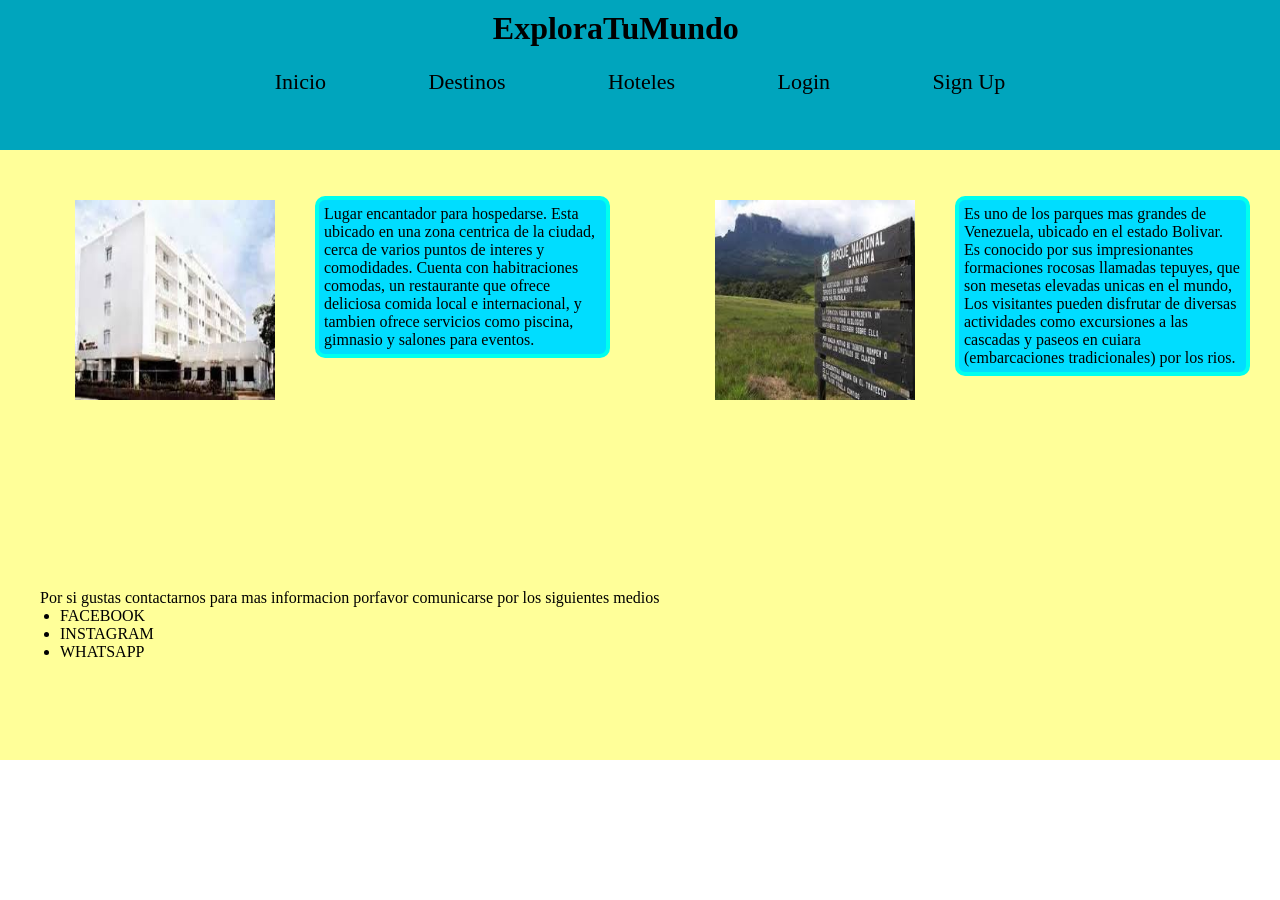
<file: index.html>
<!DOCTYPE html>
<html>
<head>
	<title>ExploraTuMundo</title>
    <link rel="stylesheet" type="text/css" href="styles.css">
</head>
<body>
    <header class="encabezado_index">

            <div class="nombre_pagina">
                <h1>ExploraTuMundo</h1>
            </div>
            <nav class="menu_lista">
                <ul class="lista_menu"> 
                    <li><a href="index.html">Inicio</a></li>
    	            <li><a href="destinos.html">Destinos</a></li>
    	            <li><a href="hoteles.html">Hoteles</a></li>
    	            <li><a href="login.html">Login</a></li>
    	            <li><a href="SignUp.html">Sign Up</a></li> 
                </ul>
    	</nav>
    </header>
    <section id="primera_section">
    	<div class="contenido">
                <div class="contenido_imagen">
    		        <img class="imagen_section1" src="assets/hotel gardenia maracaibo.jpg" name="hotel" width="200" height="200">
                </div>
                <div class="contenido_p">
                    <p>Lugar encantador para hospedarse. Esta ubicado en una zona centrica de la ciudad,
            cerca de varios puntos de interes y comodidades. Cuenta con habitraciones comodas, un restaurante que ofrece deliciosa comida local e internacional, y tambien ofrece servicios como piscina, gimnasio y salones para eventos.</p>
                </div>
                <div class="contenido_imagen">
                    <img class="imagen_section1" src="assets/parque nacional canaima.jpg" name="parque" width="200" height="200">
                </div>
                <div class="contenido_p">
                    <p>Es uno de los parques mas grandes de Venezuela, ubicado en el estado Bolivar.
    Es conocido por sus impresionantes formaciones rocosas llamadas tepuyes, que son mesetas 
    elevadas unicas en el mundo, Los visitantes pueden disfrutar de diversas actividades como excursiones a las cascadas y paseos en cuiara (embarcaciones tradicionales) por los rios.</p>
                </div>
        </div>
    </section>
    <footer class="footer">
        <br>
        <br>
        <br>
        <br>
        <br>
        <br>
        <br>
        <br>
        <p class="p_footer">Por si gustas contactarnos para mas informacion porfavor comunicarse por los siguientes medios</p>
    	<ul class="lista_menu_footer">
    		<li class="lista_footer">FACEBOOK</li>
    		<li class="lista_footer">INSTAGRAM</li>
    		<li class="lista_footer">WHATSAPP</li>
    	</ul>
    </footer>
</body>
</html>
</file>
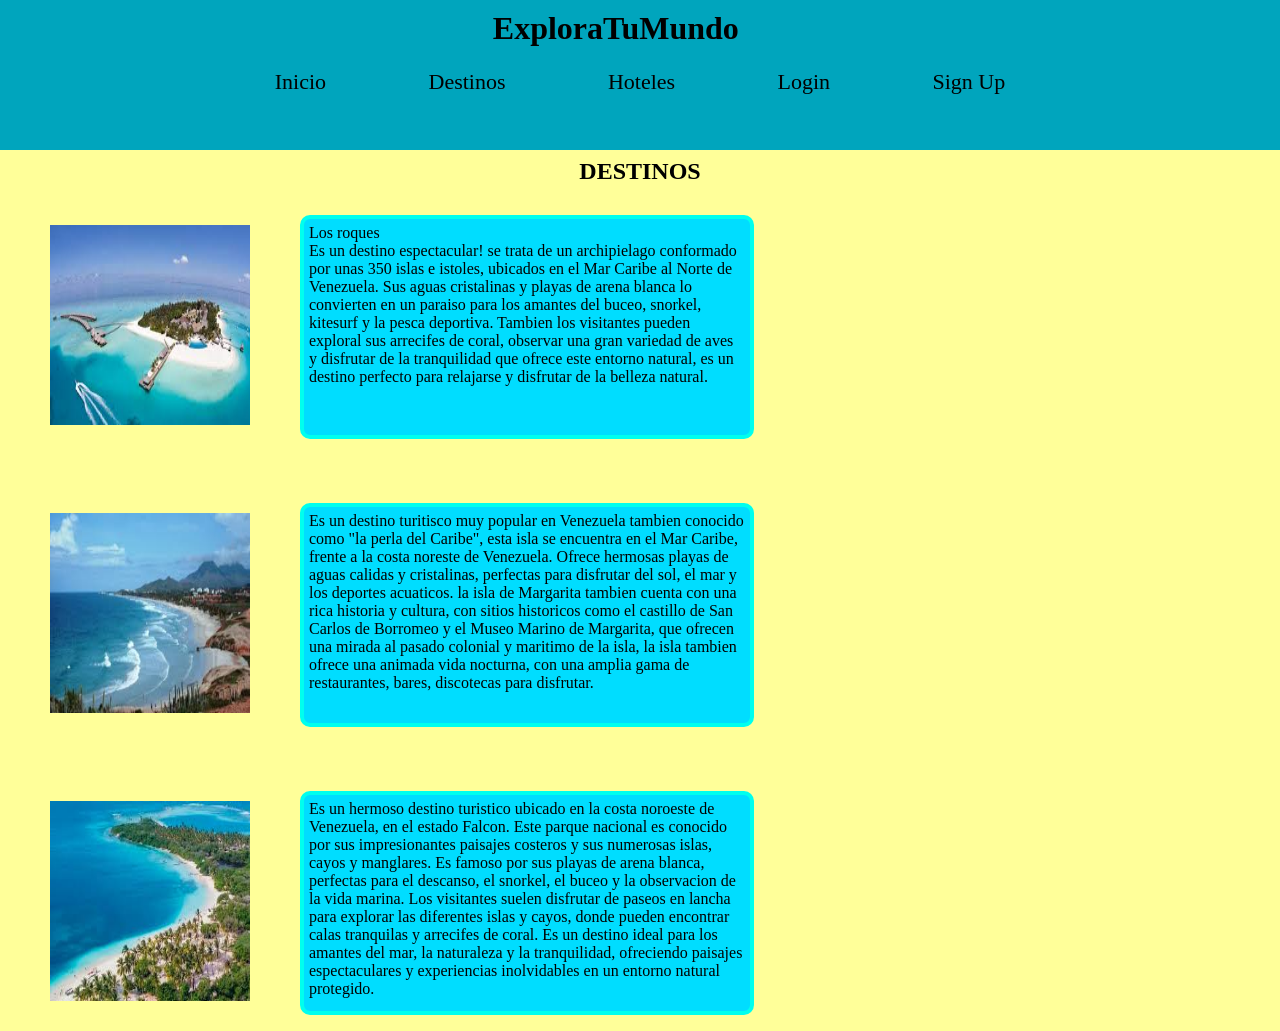
<file: destinos.html>
<!DOCTYPE html>
<html>
<head>
	<title>Destinos</title>
    <link rel="stylesheet" type="text/css" href="styles.css">
</head>
<body>
    <header class="encabezado_index">
            <div class="nombre_pagina">
                <h1>ExploraTuMundo</h1>
            </div>
            <nav class="menu_lista">
                <ul class="lista_menu"> 
                    <li><a href="index.html">Inicio</a></li>
                    <li><a href="destinos.html">Destinos</a></li>
                    <li><a href="hoteles.html">Hoteles</a></li>
                    <li><a href="login.html">Login</a></li>
                    <li><a href="SignUp.html">Sign Up</a></li> 
                </ul>
        </nav>
    </header>
    <h2 class="h_destinos">DESTINOS</h2>
    <section id="tercera_section">
        <div class="contenido_destinos">
            <div class="contenido_imagen">
                <img class="imagen_section3" src="assets/los roques.jpg" width="200" height="200" alt="los roques">
                <p class="contenido_p_sections">Los roques<br>Es un destino espectacular! se trata de un archipielago conformado por unas 350 islas
            e istoles, ubicados en el Mar Caribe al Norte de Venezuela. Sus aguas cristalinas y playas de arena blanca lo convierten en un paraiso para los amantes del buceo, snorkel, kitesurf y la pesca deportiva. Tambien los visitantes pueden exploral sus arrecifes de coral, observar una gran variedad de aves y disfrutar de la tranquilidad que ofrece este entorno natural, es un destino perfecto para relajarse y disfrutar de la belleza natural.</p>
            </div> 
                <br>
            <div class="contenido_imagen">
                <img class="imagen_section3" src="assets/isla de margarita.jpg" width="200" height="200" alt="isla de margarita">
                <p class="contenido_p_sections">Es un destino turitisco muy popular en Venezuela tambien conocido como "la perla del Caribe", esta isla se encuentra en el Mar Caribe, frente a la costa noreste de Venezuela. Ofrece hermosas playas de aguas calidas y cristalinas, perfectas para disfrutar del sol, el mar y los deportes acuaticos. la isla de Margarita tambien cuenta con una rica historia y cultura, con sitios historicos como el castillo de San Carlos de Borromeo y el Museo Marino de Margarita, que ofrecen una mirada al pasado colonial y maritimo de la isla, la isla tambien ofrece una animada vida nocturna, con una amplia gama de restaurantes, bares, discotecas para disfrutar.</p>
            </div>
            <br>
            <div class="contenido_imagen">
                <img class="imagen_section3" src="assets/parque nacional morrocoy.jpg" width="200" height="200" alt="parque nacional morrocoy">
                <p class="contenido_p_sections">Es un hermoso destino turistico ubicado en la costa noroeste de Venezuela, en el estado Falcon. Este parque nacional es conocido por sus impresionantes paisajes costeros y sus numerosas islas, cayos y manglares. Es famoso por sus playas de arena blanca, perfectas para el descanso, el snorkel, el buceo y la observacion de la vida marina. Los visitantes suelen disfrutar de paseos en lancha para explorar las diferentes islas y cayos, donde pueden encontrar calas tranquilas y arrecifes de coral. Es un destino ideal para los amantes del mar, la naturaleza y la tranquilidad, ofreciendo paisajes espectaculares y experiencias inolvidables en un entorno natural protegido.</p>
            </div>
        </div>
    </section>
</body>
</html>
</file>
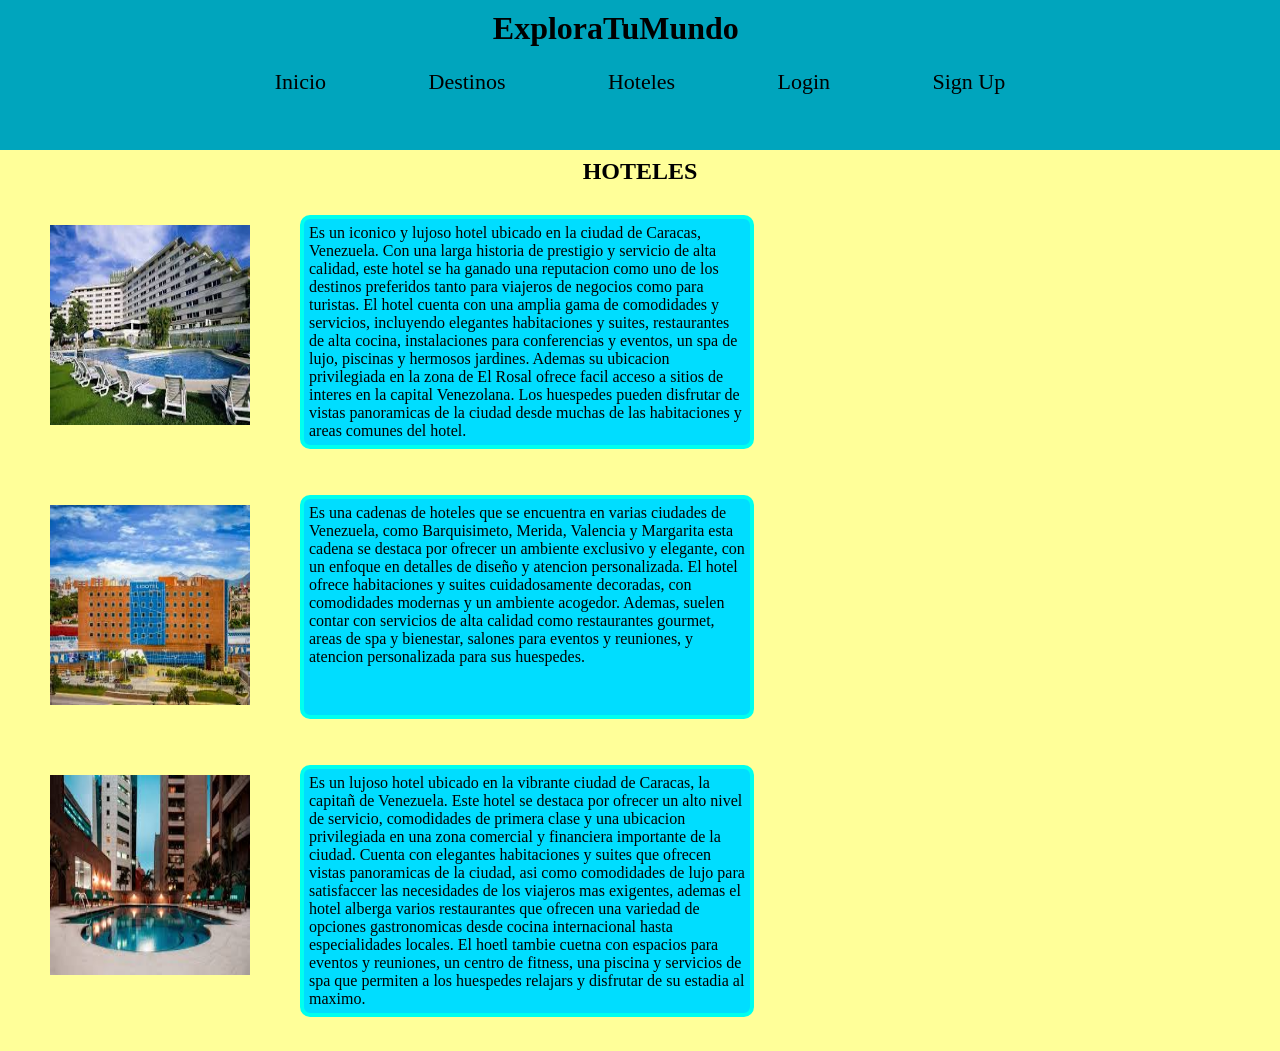
<file: hoteles.html>
<!DOCTYPE html>
<html>
<head>
	<title>hoteles</title>
    <link rel="stylesheet" type="text/css" href="styles.css">
</head>
<body>
    <header class="encabezado_index">
            <div class="nombre_pagina">
                <h1>ExploraTuMundo</h1>
            </div>
            <nav class="menu_lista">
                <ul class="lista_menu"> 
                    <li><a href="index.html">Inicio</a></li>
                    <li><a href="destinos.html">Destinos</a></li>
                    <li><a href="hoteles.html">Hoteles</a></li>
                    <li><a href="login.html">Login</a></li>
                    <li><a href="SignUp.html">Sign Up</a></li> 
                </ul>
        </nav>
    </header>
    <h2 class="h_hotel">HOTELES</h2>
    <section id="segunda_section">
        <div class="contenido_hoteles">
            <div class="contenido_imagen">
                <img class="imagen_section2" src="assets/hotel tamanaco intercontinental.jpg" width="200" height="200">
                <p class="contenido_p_sections">Es un iconico y lujoso hotel ubicado en la ciudad de Caracas, Venezuela. Con una larga historia de prestigio y servicio de alta calidad, este hotel se ha ganado una reputacion como uno de los destinos preferidos tanto para viajeros de negocios como para turistas. El hotel cuenta con una amplia gama de comodidades y servicios, incluyendo elegantes habitaciones y suites, restaurantes de alta cocina, instalaciones para conferencias y eventos, un spa de lujo, piscinas y hermosos jardines.
            Ademas su ubicacion privilegiada en la zona de El Rosal ofrece facil acceso a sitios de interes en la capital Venezolana. Los huespedes pueden disfrutar de vistas panoramicas de la ciudad desde muchas de las habitaciones y areas comunes del hotel.</p>
            </div>
            <div class="contenido_imagen">
                <img class="imagen_section2" src="assets/lidotel hotel boutique.jpg" width="200" height="200">
                <p class="contenido_p_sections">Es una cadenas de hoteles que se encuentra en varias ciudades de Venezuela, como Barquisimeto, Merida, Valencia y Margarita esta cadena se destaca por ofrecer un ambiente exclusivo y elegante, con un enfoque en detalles de diseño y atencion personalizada. El hotel ofrece habitaciones y suites cuidadosamente decoradas, con comodidades modernas y un ambiente acogedor. Ademas, suelen contar con servicios de alta calidad como restaurantes gourmet, areas de spa y bienestar, salones para eventos y reuniones, y atencion personalizada para sus huespedes.</p>
            </div>
            <div class="contenido_imagen">
                <img class="imagen_section2" src="assets/JW marriot hotel.jpg" width="200" height="200">
                <p class="contenido_p_sections">Es un lujoso hotel ubicado en la vibrante ciudad de Caracas, la capitañ de Venezuela. Este hotel se destaca por ofrecer un alto nivel de servicio, comodidades de primera clase y una ubicacion privilegiada en una zona comercial y financiera importante de la ciudad. Cuenta con elegantes habitaciones y suites que ofrecen vistas panoramicas de la ciudad, asi como comodidades de lujo para satisfaccer las necesidades de los viajeros mas exigentes, ademas el hotel alberga varios restaurantes que ofrecen una variedad de opciones gastronomicas desde cocina internacional hasta especialidades locales. El hoetl tambie cuetna con espacios para eventos y reuniones, un centro de fitness, una piscina y servicios de spa que permiten a los huespedes relajars y disfrutar de su estadia al maximo.</p>
            </div>
            <br>
        </div>
    </section>
</body>
</html>
</file>
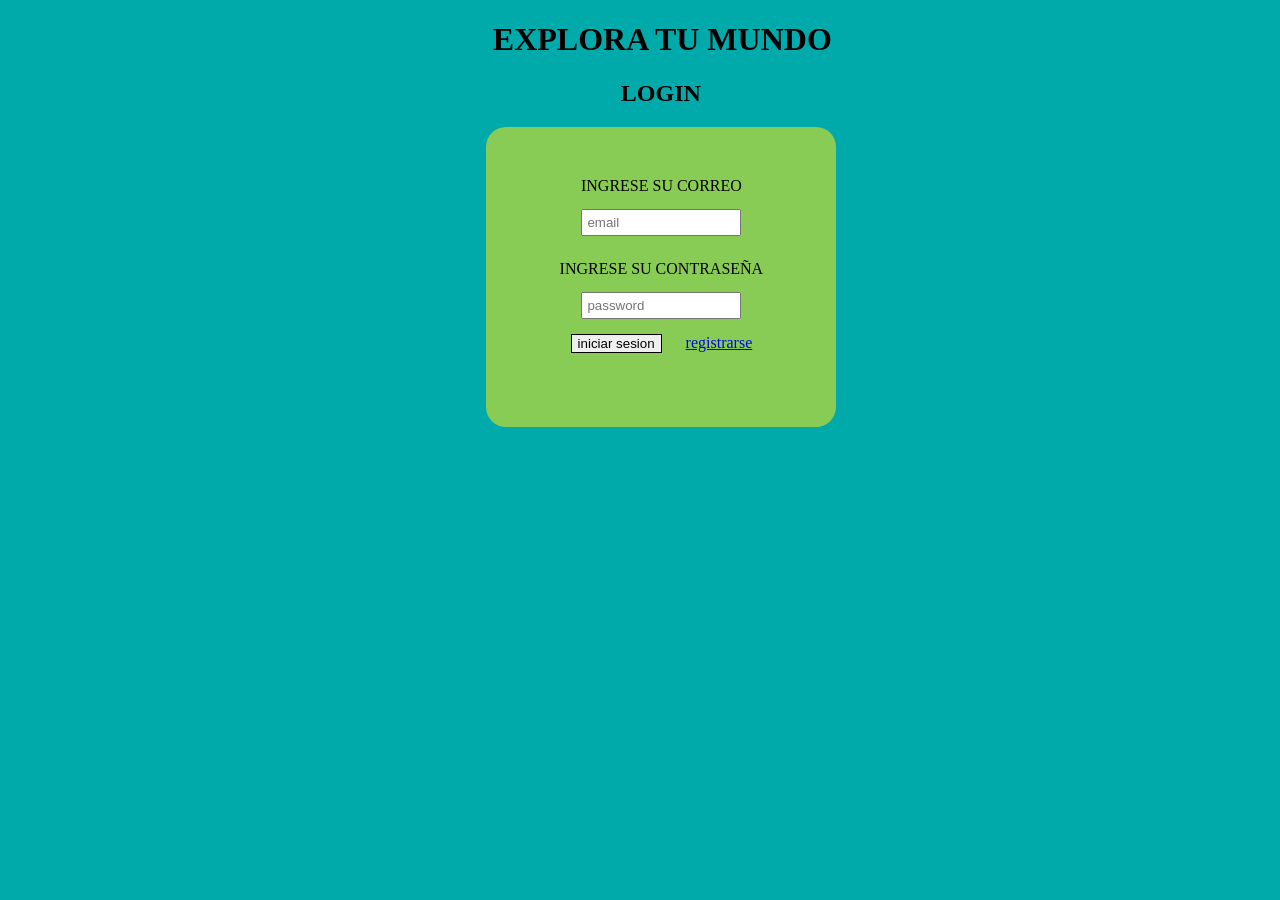
<file: login.html>
<!DOCTYPE html>
<html>
<head>
	<title>login</title>
    <link rel="stylesheet" type="text/css" href="styles.css">
</head>
<body class="login">
    <H1>EXPLORA TU MUNDO</H1>
    <!-- esta sera la imagen del fondo -->
    <H2>LOGIN</H2>
    <form action="login.php" method="post" class="formulario">
        
    	<label class="label_email" for="email">INGRESE SU CORREO</label>
    	<input class="formulario_input" type="email" name="email" placeholder="email" id="email">
    	<label class="label" for="password">INGRESE SU CONTRASEÑA</label>
    	<input class="formulario_input" type="password" name="password" id="password" placeholder="password">
        <br>
    	<input class="formulario_submit" type="submit" name="ingresar" value="iniciar sesion">
        <a href="SignUp.html">registrarse</a>
    </form>
</body>
</html>
</file>
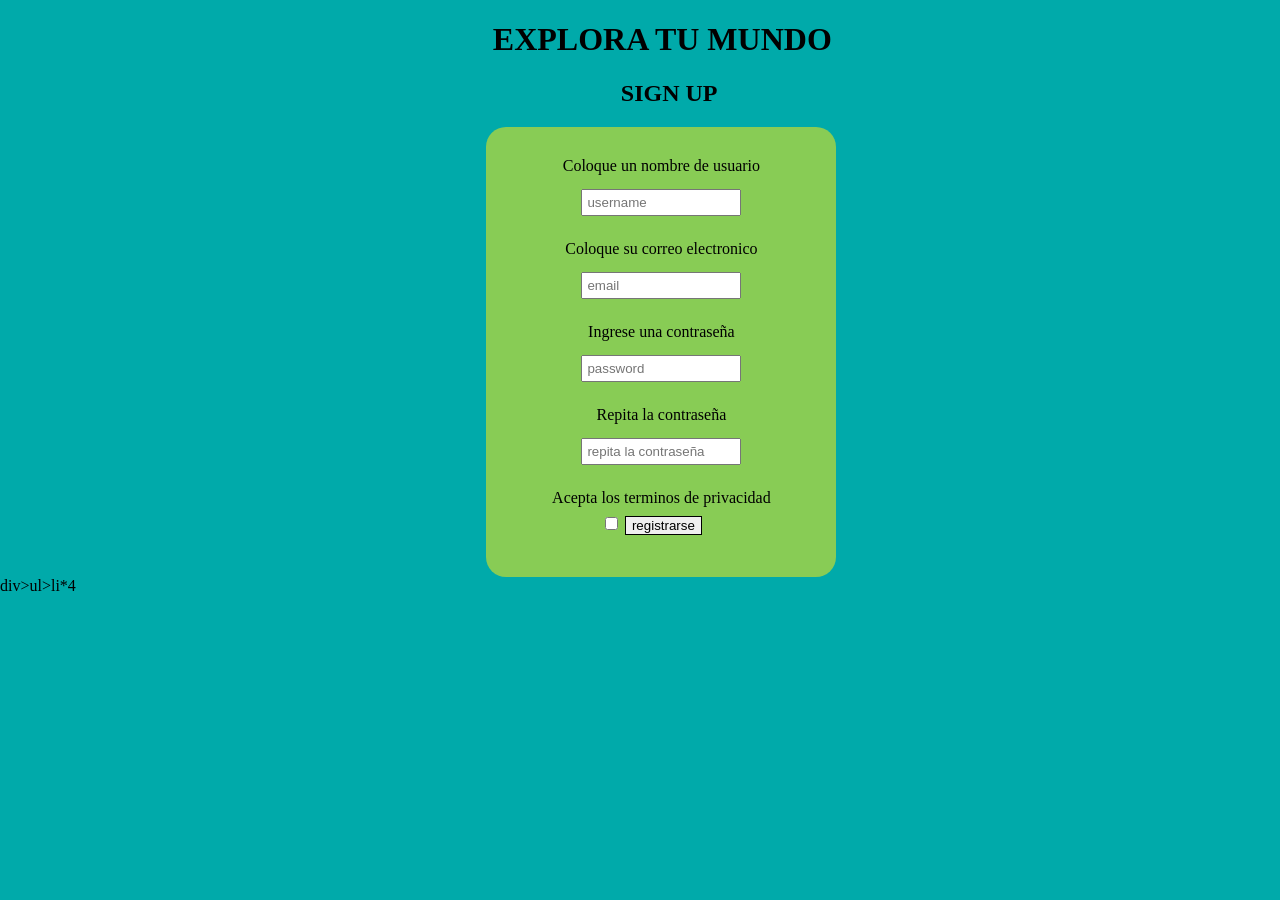
<file: SignUp.html>
<!DOCTYPE html>
<html>
<head>
    <meta charset="utf-8">	
    <title>SignUp</title>
    <link rel="stylesheet" type="text/css" href="styles.css">
</head>
<body class="sign_up">
    <H1>EXPLORA TU MUNDO</H1>
    <h2>SIGN UP</h2>
    <div>
    <form action="registro.php" method="post" class="formulario_registro">
       
        <label class="formulario_usuario_registro" for="username">Coloque un nombre de usuario</label>
        <input class="formulario_input" type="username" name="username" id= "username" placeholder="username">
        
        <label for="email">Coloque su correo electronico</label>
        <input class="formulario_input" type="email" name="email" placeholder="email" id="email" >
        
        <label for="password">Ingrese una contraseña</label>
        <input class="formulario_input" type="password" name="password" id="password" placeholder="password" >
        
        <label for="password">Repita la contraseña</label>
        <input class="formulario_input" type="password" name="password" id="password" placeholder="repita la contraseña">
        
        <label for="politica">Acepta los terminos de privacidad</label>
        <input class="formulario_checkbox" type="checkbox" name="politicas" id="politica" placeholder="politica de privacidad">
        
        <input class="formulario_submit" type="submit" name="submit" value="registrarse">
        
    </form>
    </div>
    
    div>ul>li*4

</body>
</html>
</file>
<file: styles.css>
.login {
	background-color: #0aa;
}
.sign_up {
	background-color: #0aa;
}

h1 {
	margin-left: 38.5%;
	font-family: constantia;
	
}

h2 {
	margin-left: 48.5%;
	margin-top: 10px;
	font-family: constantia;
}
.h_hotel {
	text-align: center;
	font-family: constantia;
	background-color: #ff9;
	margin: 0px;
	padding-top: 8px;
}
.h_destinos {
	text-align: center;
	font-family: constantia;
	background-color: #ff9;
	margin: 0px;
	padding-top: 8px;
}


.formulario {
	text-align: center;
	background-color: #8c5;
	width: 350px;
	box-sizing: border-box;
	margin-left: 38%;
	border-radius: 20px;
	height: 300px;
}

.formulario_input {
	padding: 4px;
	margin: 10px;
	width: 160px;
	box-sizing: border-box;
}
.formulario_registro{
	text-align: center;
	background-color: #8c5;
	width: 350px;
	box-sizing: border-box;
	margin-left: 38%;
	border-radius: 20px;
	height: 450px; 
}

label {
	display: block;
	margin: 4px;
	padding-top: 10px;
}
.label_email {
	display: block;
	margin: 4px;
	padding-top: 50px; 	
}
.formulario_usuario_registro{
	display: block;
	margin: 4px;
	padding-top: 30px;
}
.formulario_submit {
	margin-top: 5px;
	margin-right: 20px;
	border: 1px solid black;
	margin-bottom: 10px;
}

.formulario_checkbox {
	display: inline-block;
} 

.lista_menu {
	width: 100%;
	padding: 0px;
	gap: 8%;
	display: flex;
	justify-content: center;
	list-style-type:none;
	font-size: 22px;
}

.lista_menu a {
	text-decoration: none;
	color: #000;
}
.encabezado_index {
	background-color: #00a5bd;
	height: 150px;
	justify-content: center;
	background-repeat: no-repeat;
	align-items: center;
	padding: 0;
	margin: 0;
	width: 100%;
	background-size: cover;
	object-fit: cover; 
	top: 0;
	left: 0;
}

body, html {
	margin: 0;
	padding: 0;
}
.nombre_pagina h1 {
	margin-top: 0;
	padding-top: 0;	
	padding-top: 10px;
	font-family: constantia;
}
.contenido {
	display: flex;
	flex-direction: row;
	justify-content: center;
}



.imagen_section1 {

	padding: 10px;
	margin: 40px 0 35px 35px;
}

.imagen_section2 {
	padding: 20px;
	margin: 20px 10px 10px 30px;
}
.imagen_section3 {
	padding: 20px;
	margin: 20px 10px 10px 30px;
}

#primera_section{
	display: flex;
	margin: 0px;
	background-color: #ff9;
}
#segunda_section {
	display: flex;
	margin: 0px;
	background-color: #ff9;
}

#tercera_section {
	display: flex;
	margin: 0px;
	background-color: #ff9;
}
.contenido_imagen{
	width: 50%;
	display: flex;
	flex-direction: row;
	justify-content: center;
}

.contenido_p{
	width: 50%;
	margin-top: 30px;
	margin-right: 10px;
}
.contenido_p_sections {
	width: 1200px;
	margin-top: 30px;
	margin-right: 10px;
	margin-left: 20px;	
}

div p {
	background-color: #0df;
	border: 4px solid #0fe;
	margin-right: 20px;
	padding: 5px;
	border-radius: 10px;
}

.footer {
	background-color: #ff9;
	margin: 0;
	padding-left: 20px;
	height: 35vh;
}

.p_footer{
	background-color: #ff9;
	margin: 0;
	padding-left: 20px;
}
.lista_menu_footer {
	background-color: #ff9;
	margin: 0;	
}

p, a {
	font-family: "bell mt";
}
</file>
